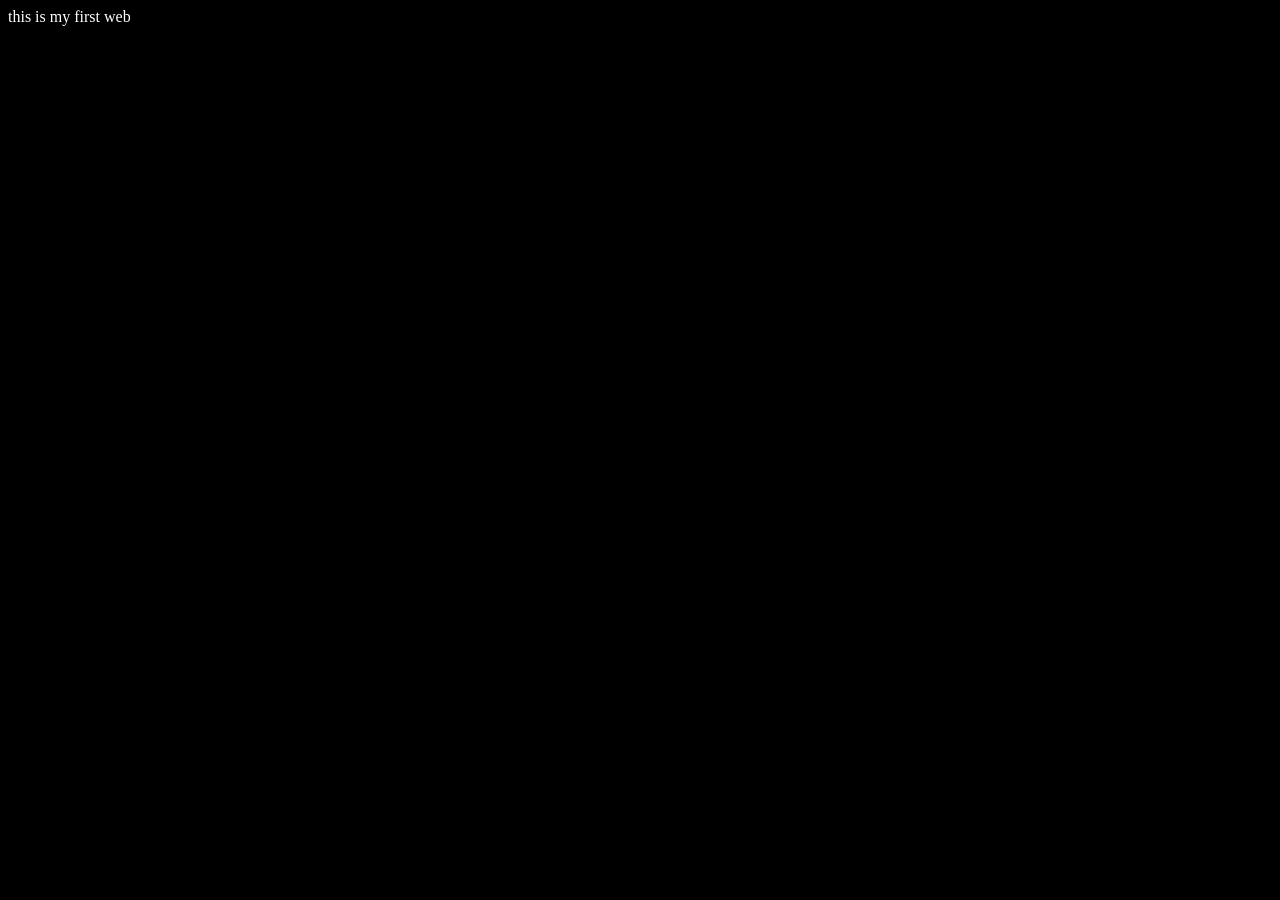
<file: index.html>
<!DOCTYPE html>
<html lang="en">
<head>
    <meta charset="UTF-8">
    <meta name="viewport" content="width=device-width, initial-scale=1.0">
    <title>Document</title>
    <link rel="stylesheet" href="style.css">
</head>
<body>
    this is my first web
    <script src="script.js"></script>
</body>
</html>
</file>
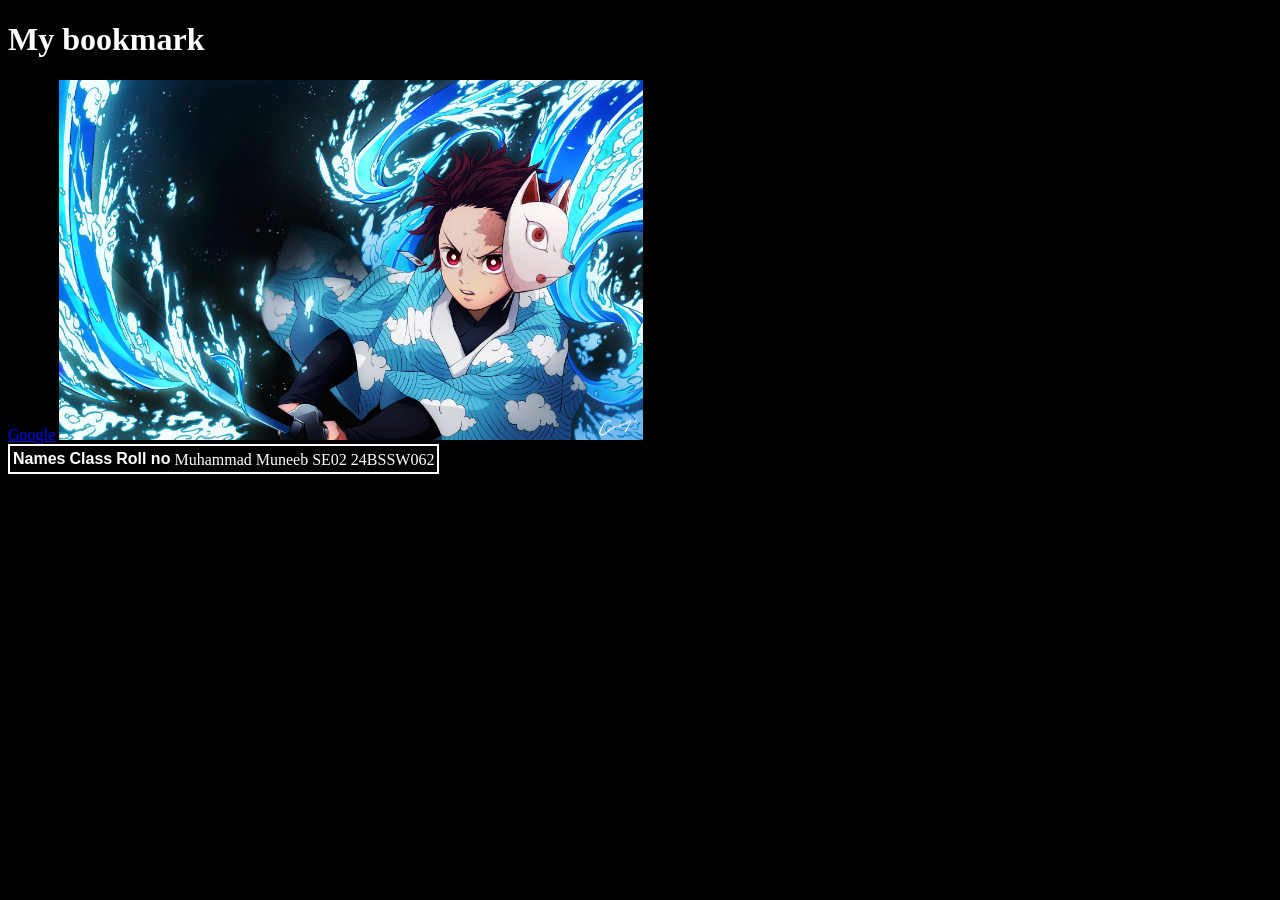
<file: bookmark.html>
<!DOCTYPE html>
<html lang="en">
<head>
    <meta charset="UTF-8">
    <meta name="viewport" content="width=device-width, initial-scale=1.0">
    <title>Bookmark</title>
    <link rel="stylesheet" href="style.css">
</head>
<body>
    <h1>My bookmark</h1>
    <a target="_blank" href="http://www.google.com">Google</a>
    <img height="360"      src="tanjiro.jpg" alt="Tanjiro">
    <table>
        <tr>
            <th rowspan="2" >Names</th>
            <th rowspan="2">Class</th>
            <th rowspan="2">Roll no</th>
        </tr>
        <br>
        <tr>
            <td>Muhammad Muneeb</td>
            <td>SE02</td>
            <td>24BSSW062</td>
        </tr>
    </table>
    <script src="script.js"></script>
</body>
</html>
</file>
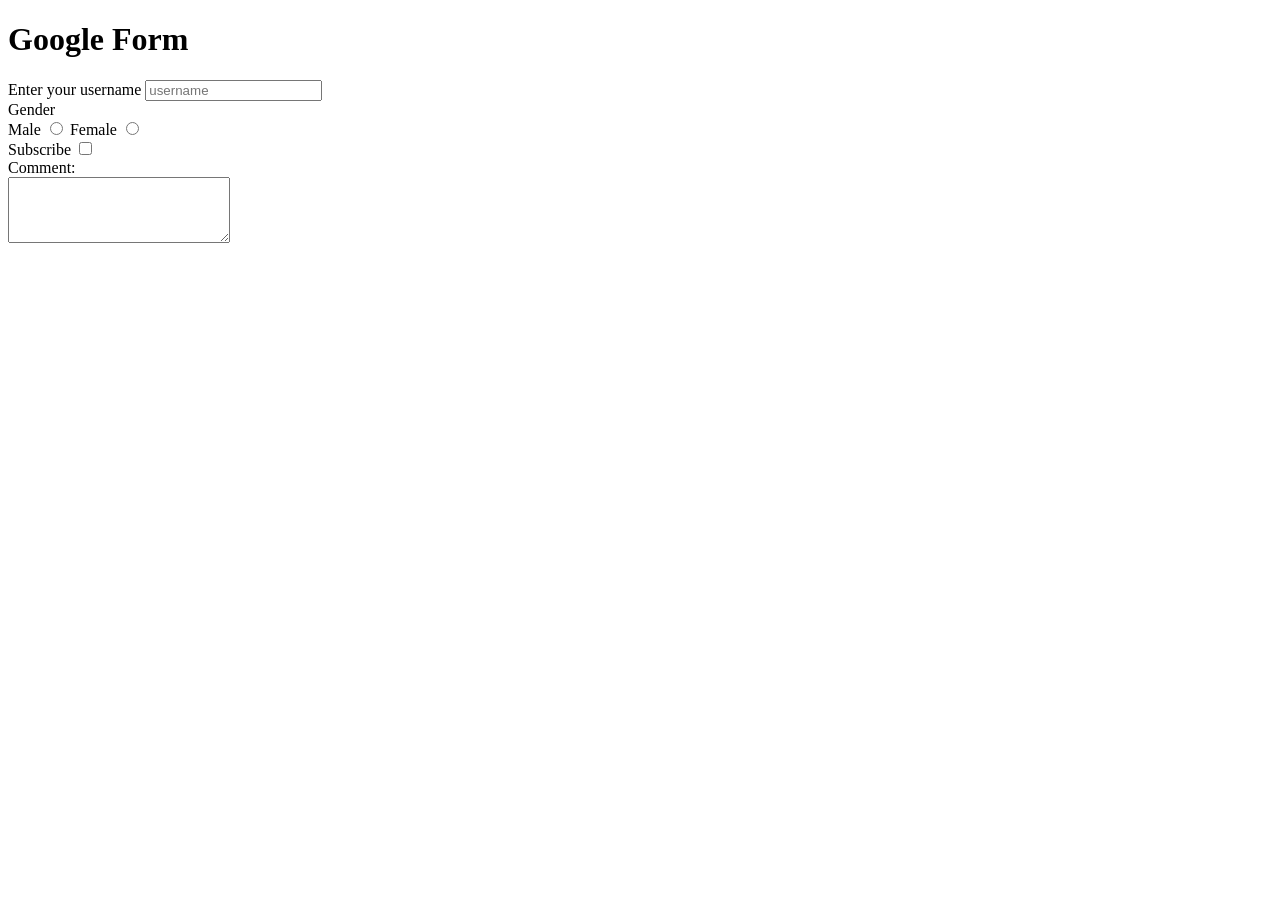
<file: form.html>
<!DOCTYPE html>
<html lang="en">
<head>
    <meta charset="UTF-8">
    <meta name="viewport" content="width=device-width, initial-scale=1.0">
    <title>Form</title>
</head>
<body>
    <h1>Google Form</h1>
    <form action="post">
        <div>
        <label for="username">Enter your username</label>
        <input type="text" name="username" placeholder="username">
        </div>
        <div>
            Gender<br>
            <label for="male">Male</label>
            <input type="radio" id="male" name="gender" value="female">
            <label for="female">Female</label>  
            <input type="radio" id="female" name="gender" value="female" >
        </div>
        <div>
            <label for="subscribe">Subscribe</label>
            <input type="checkbox" id="subscribe" name="subscribe" value="yes">
        </div>
        <div>
            <label for="comment">Comment:<br></label>
            <textarea id="comment" name="comment" rows="4" cols="25" > 
            </textarea>
        </div>
        <div></div>


    </form>
</body>
</html>
</file>
<file: style.css>
body{
    background-color: rgb(0, 0, 0);
    color: white;
}
th{
    font-family: 'Franklin Gothic Medium', 'Arial Narrow', Arial, sans-serif;
    
}
table{
    border: 2px  solid white;
}
</file>
